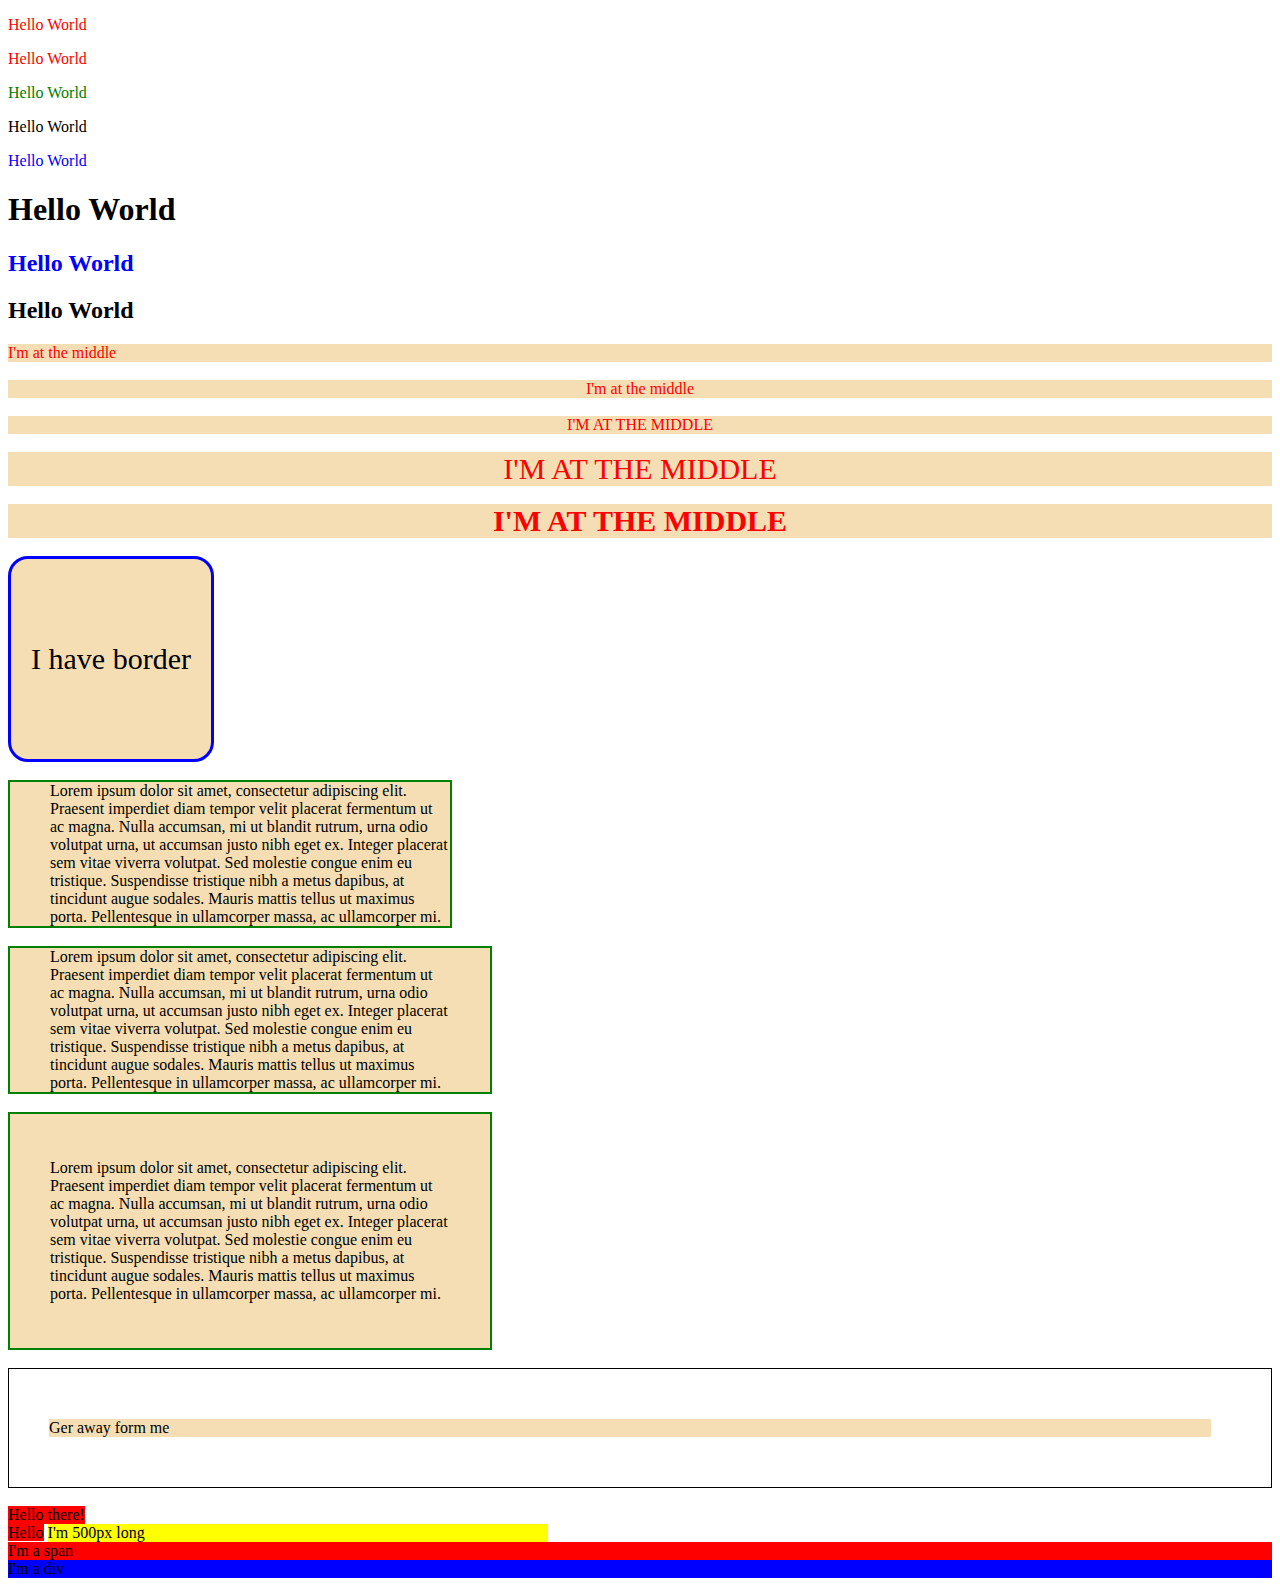
<file: index2.html>
<!DOCTYPE html>
<html lang="en">

<head>
    <meta charset="UTF-8">
    <meta http-equiv="X-UA-Compatible" content="IE=edge">
    <meta name="viewport" content="width=device-width, initial-scale=1.0">
    <title>CSS</title>
    <link rel="stylesheet" href="app.css">
</head>

<body>
    <p class="a"> Hello World</p>
    <p class="b"> Hello World</p>
  
    <p class="c">Hello World</p>
    <p>Hello World</p>
    
    <p class="d">Hello World</p>
    <h1>Hello World</h1>
    <h2 class="e">Hello World</h2>
    <h2>Hello World</h2>



    <div class="title1">I'm at the middle</div>
    <br>
    <div class="title2">I'm at the middle</div>
    <br>
    <div class="title3">I'm at the middle</div>
    <br>
    <div class="title4">I'm at the middle</div>
    <br>
    <div class="title5">I'm at the middle</div>
    <br>
    <div class="box1">
         I have border
    </div>
    <br>
    <div class="box2">Lorem ipsum dolor sit amet, consectetur adipiscing elit. Praesent imperdiet diam tempor velit
        placerat
        fermentum ut ac magna. Nulla accumsan, mi ut blandit rutrum, urna odio volutpat urna, ut accumsan justo nibh
        eget ex. Integer placerat sem vitae viverra volutpat. Sed molestie congue enim eu tristique. Suspendisse
        tristique nibh a metus dapibus, at tincidunt augue sodales. Mauris mattis tellus ut maximus porta. Pellentesque
        in ullamcorper massa, ac ullamcorper mi. 
    </div>
    <br>
    <div class="box3">Lorem ipsum dolor sit amet, consectetur adipiscing elit. Praesent imperdiet diam tempor velit
        placerat
        fermentum ut ac magna. Nulla accumsan, mi ut blandit rutrum, urna odio volutpat urna, ut accumsan justo nibh
        eget ex. Integer placerat sem vitae viverra volutpat. Sed molestie congue enim eu tristique. Suspendisse
        tristique nibh a metus dapibus, at tincidunt augue sodales. Mauris mattis tellus ut maximus porta. Pellentesque
        in ullamcorper massa, ac ullamcorper mi. 
    </div>
    <br>
    <div class="box4">Lorem ipsum dolor sit amet, consectetur adipiscing elit. Praesent imperdiet diam tempor velit
        placerat
        fermentum ut ac magna. Nulla accumsan, mi ut blandit rutrum, urna odio volutpat urna, ut accumsan justo nibh
        eget ex. Integer placerat sem vitae viverra volutpat. Sed molestie congue enim eu tristique. Suspendisse
        tristique nibh a metus dapibus, at tincidunt augue sodales. Mauris mattis tellus ut maximus porta. Pellentesque
        in ullamcorper massa, ac ullamcorper mi. 
    </div>
    <br>
    <div id="a">
    <div> Ger away form me</div>
    </div>
    <br>
    <div class="m">Hello there!</div>
    <br>
    <span id="n">Hello</span>
    <span id="p">I'm 500px long</span>
    <br>
    <span class="q">I'm a span</span>
    <div class="r">I'm a div</div>
</body>

</html>
</file>
<file: app.css>
.a {
    color: red;
}
.b {
    color: red;
}

.c {
    color: green;
}
.d {
    color: blue;
}
.e {
    color: blue;
}
.title1 {
    background-color: wheat;
    color: red;
}
.title2 {
    background-color: wheat;
    color: red;
    text-align: center;
}
.title3 {
    background-color: wheat;
    color: red;
    text-align: center;
    text-transform:uppercase ;
}
.title4 {
    background-color: wheat;
    color: red;
    text-align: center;
    text-transform:uppercase ;
    font-size: 30px;
}
.title5 {
    background-color: wheat;
    color: red;
    text-align: center;
    text-transform:uppercase ;
    font-size: 30px;
    font-weight: 600;
}
.box1 {
    width: 200px;
    height:200px;
    background:wheat;
    font-size:30px;
    text-align:center;
    line-height:200px;
    border: blue 3px solid;
    border-radius: 20px;
}
.box2 {
    background: wheat;
    width:400px;
    border: 2px solid green;
    padding-left: 40px;
}
.box3 {
    background: wheat;
    width:400px;
    border: 2px solid green;
    padding-left: 40px;
    padding-right: 40px;
}
.box4 {
    background: wheat;
    width:400px;
    border: 2px solid green;
    padding: 45px 40px 45px 40px;
}
#a >div {  
    background: wheat;
    margin: 50px 60px 50px 40px;
}
#a {
    border:1px solid black;
}
.m {
    background-color: red;
    display: inline-block;
    
}
#n {
    background: red;
}
#p {
    background:yellow;
    width: 500px;
    display: inline-block;
    
}
.q {
    background-color: red;
    display: block;
}
.r {
    background-color: blue;
}
</file>
